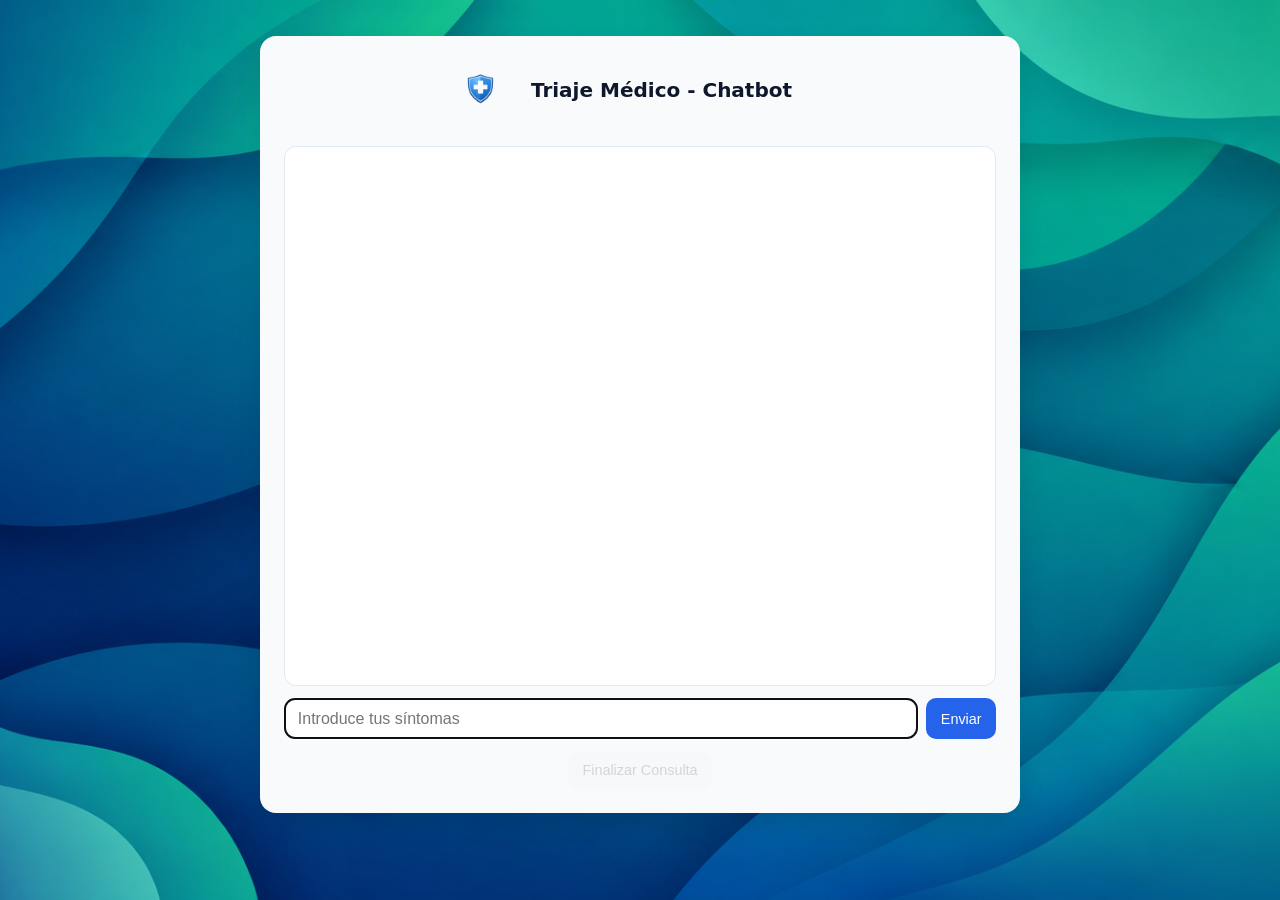
<file: MedMindAgents/static/index.html>
<!DOCTYPE html>
<html lang="es">
<head>
  <meta charset="utf-8" />
  <meta name="viewport" content="width=device-width, initial-scale=1" />
  <title>Triaje Médico — Chatbot</title>
  <style>
    :root { --azul: #2563eb; --gris: #f1f5f9; --borde: #e2e8f0; }
* { box-sizing: border-box; }

body {
  font-family: system-ui, -apple-system, "Segoe UI", sans-serif;
  margin: 0; 
  color: #1e293b;
  display: flex; 
  justify-content: center;
  background-color: #fafafa; 
  background-image: url('../static/img/fondo.png');
  background-size: cover;
  background-position: center;
  background-attachment: fixed;
  background-repeat: no-repeat;
}

main { 
  width: 100%; 
  max-width: 760px; 
  padding: 1rem 1.5rem 1.5rem; 
  background: #f8fafc; 
  border-radius: 16px; 
  margin-top: 4vh; 
  box-shadow: 0 10px 25px rgba(0,0,0,0.1);
}

/* --- CABECERA --- */
.header-triaje {
  display: flex;
  align-items: center; 
  justify-content: center; 
  gap: 0.8rem; 
  margin: 0 0 1.2rem 0; 
}

/* El elemento fantasma para que el texto quede en el centro exacto */
.header-triaje::after {
  content: '';
  display: block;
  width: 32px; 
  flex-shrink: 0;
}

.header-triaje h1 {
  margin: 0; 
  color: #0f172a;
  font-size: 1.25rem;
  text-align: center;
}

.icono-triaje {
  width: 75px; 
  height: 75px;
  object-fit: contain;
  flex-shrink: 0; 
}

/* --- RESTO DEL CHAT --- */
.sub { color: #64748b; font-size: 0.85rem; margin-bottom: 1rem; }

#chat {
  border: 1px solid var(--borde); border-radius: 12px; background: #fff;
  height: 60vh; overflow-y: auto; padding: 1rem; margin-bottom: 0.75rem;
}

.msg { margin-bottom: 0.9rem; display: flex; flex-direction: column; }
.msg .burbuja {
  padding: 0.6rem 0.8rem; border-radius: 12px; max-width: 85%;
  white-space: pre-wrap; line-height: 1.4;
}
.user { align-items: flex-end; }
.user .burbuja { background: var(--azul); color: #fff; }
.bot { align-items: flex-start; }
.bot .burbuja { background: var(--gris); }
.meta { font-size: 0.72rem; color: #64748b; margin-top: 0.2rem; }

.fila { display: flex; gap: 0.5rem; }
input[type=text] {
  flex: 1; padding: 0.65rem 0.8rem; border: 1px solid var(--borde);
  border-radius: 10px; font-size: 1rem;
}
button {
  border: none; border-radius: 10px; padding: 0.65rem 0.9rem;
  font-size: 0.9rem; cursor: pointer; transition: opacity 0.2s, background-color 0.2s;
}

.enviar { background: var(--azul); color: #fff; }
.enviar.cargando { position: relative; }
.enviar.cargando::after {
  content: '';
  display: inline-block;
  width: 14px; height: 14px; margin-left: 0.4rem;
  border: 2px solid rgba(255,255,255,0.3);
  border-top-color: #fff; border-radius: 50%;
  animation: spin 0.8s linear infinite;
  vertical-align: middle;
}
@keyframes spin { to { transform: rotate(360deg); } }

/* --- ZONA DEL BOTÓN FINALIZAR --- */
.acciones { 
  display: flex; 
  justify-content: center; /* Centra el botón */
  gap: 0.5rem; 
  margin-top: 0.8rem; 
}

.btn-rojo { 
  background-color: #ef4444; 
  color: white; 
  font-weight: 500;
}
.btn-rojo:hover:not(:disabled) { 
  background-color: #dc2626; 
}

button:disabled { opacity: 0.5; cursor: not-allowed; }
  </style>
</head>
<body>
  <main>
    <div class="header-triaje">
      <img src="../static/img/logo.png" alt="Icono de triaje médico" class="icono-triaje">
      <h1>Triaje Médico - Chatbot</h1>
    </div>
  
    <div id="chat"></div>
    <div class="fila">
      <input type="text" id="entrada" placeholder="Introduce tus síntomas" autofocus />
      <button class="enviar" id="btnEnviar">Enviar</button>
    </div>
    <div class="acciones">
      <button class="ok" id="btnFinish">Finalizar Consulta</button>
    </div>
  </main>

  <script>
    let sessionId = null;
    let finalizada = false;

    const chat = document.getElementById("chat");
    const entrada = document.getElementById("entrada");
    const btnEnviar = document.getElementById("btnEnviar");
    const btnFinish = document.getElementById("btnFinish");

    function añadirMensaje(texto, clase) {
      const div = document.createElement("div");
      div.className = "msg " + clase;
      const burbuja = document.createElement("div");
      burbuja.className = "burbuja";
      burbuja.textContent = texto;
      div.appendChild(burbuja);
      if (clase === "bot") {
        const m = document.createElement("div");
        m.className = "meta";
        m.textContent = "Respuesta del bot";
        div.appendChild(m);
      }
      chat.appendChild(div);
      chat.scrollTop = chat.scrollHeight;
    }

    // No permitir finalizar hasta tener sesión
    btnFinish.disabled = true;

    async function enviar() {
      const mensaje = entrada.value.trim();
      if (!mensaje || finalizada) return;
      añadirMensaje(mensaje, "user");
      entrada.value = "";
      entrada.disabled = true;
      btnEnviar.disabled = true;
      btnEnviar.classList.add("cargando");
      btnEnviar.textContent = "Enviando";

      const body = { mensaje, session_id: sessionId };

      try {
        const r = await fetch("/chat", {
          method: "POST",
          headers: { "Content-Type": "application/json" },
          body: JSON.stringify(body),
        });
        
        let data;
        try {
          data = await r.json();
        } catch (e) {
          throw new Error('Error parsing server response');
        }
        
        if (!r.ok) {
          throw new Error(data?.detail || data?.message || "Error del servidor");
        }
        
        sessionId = data.session_id;
        // Habilitar botón de finalizar una vez creada la sesión
        if (sessionId) btnFinish.disabled = false;
        añadirMensaje(data.respuesta, "bot");
      } catch (e) {
        añadirMensaje("⚠️ " + e.message, "bot");
      } finally {
        entrada.disabled = false;
        btnEnviar.disabled = false;
        btnEnviar.classList.remove("cargando");
        btnEnviar.textContent = "Enviar";
        entrada.focus();
      }
    }

    async function finalizar() {
      if (!sessionId || finalizada) return;
      try {
        const r = await fetch(`/session/${sessionId}/finalizar`, { method: "POST" });
        if (!r.ok) throw new Error("Error al finalizar sesión");
        const data = await r.json();
        añadirMensaje(data.mensaje, "bot");
        finalizada = true;
        entrada.disabled = true;
        btnEnviar.disabled = true;
        btnFinish.disabled = true;
        btnFinish.textContent = "✓ Sesión cerrada";
      } catch (e) {
        añadirMensaje("⚠️ Error al finalizar: " + e.message, "bot");
      }
    }

    btnEnviar.addEventListener("click", enviar);
    entrada.addEventListener("keydown", (e) => { if (e.key === "Enter") enviar(); });
    btnFinish.addEventListener("click", finalizar);

  </script>
</body>
</html>
</file>
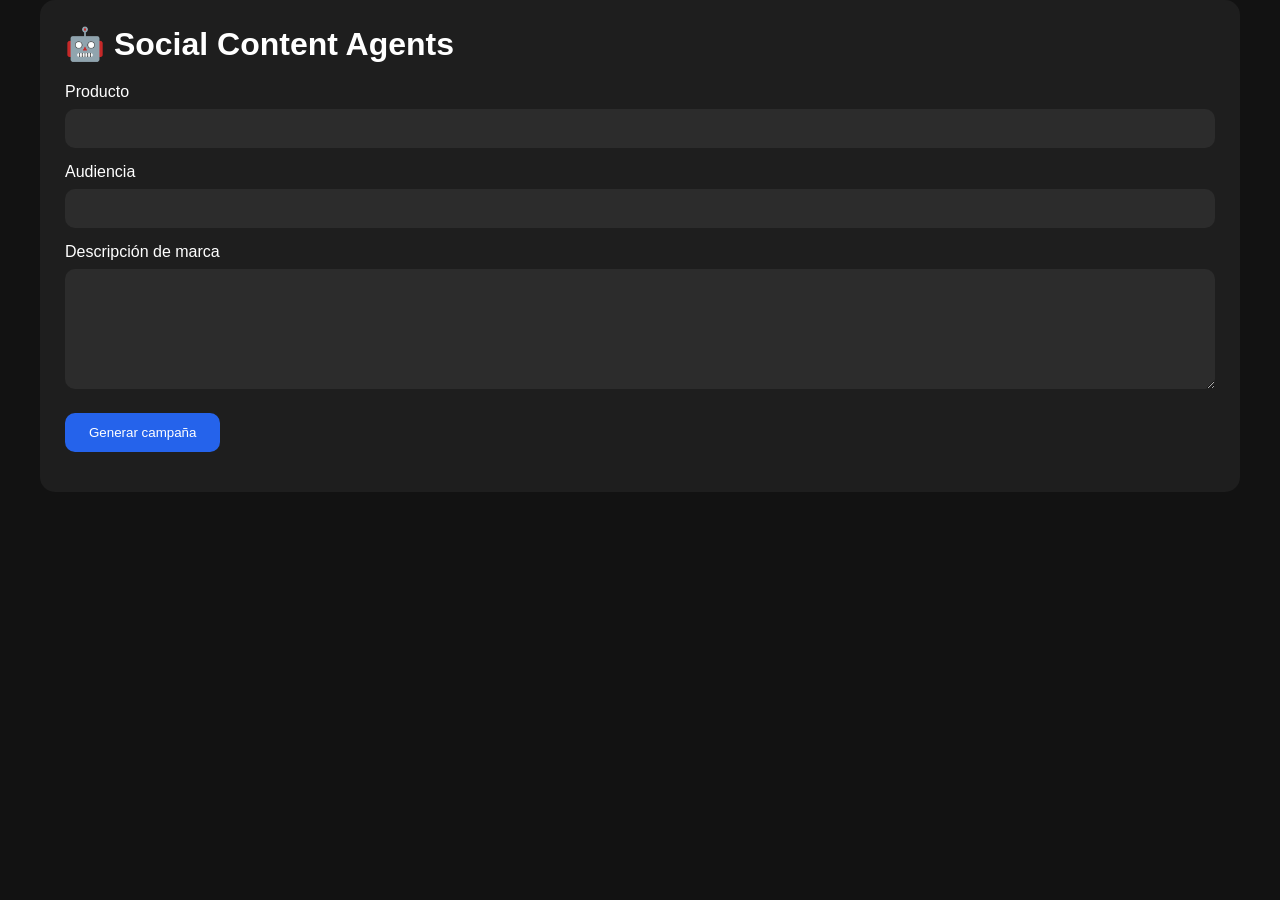
<file: social-content-automation/templates/index.html>
<!DOCTYPE html>
<html lang="es">
<head>
    <meta charset="UTF-8">
    <meta name="viewport" content="width=device-width, initial-scale=1.0">
    <title>Social Content Agents</title>

    <style>
        * {
            margin: 0;
            padding: 0;
            box-sizing: border-box;
            font-family: Arial, sans-serif;
        }

        body {
            background: #121212;
            color: white;
            min-height: 100vh;
            display: flex;
            justify-content: center;
        }

        .container {
            width: 1200px;
            max-width: 95%;
        }

        .card {
            background: #1e1e1e;
            border-radius: 15px;
            padding: 25px;
            margin-bottom: 20px;
        }

        h1 {
            margin-bottom: 20px;
        }

        h2 {
            margin-top: 20px;
            margin-bottom: 10px;
        }

        label {
            display: block;
            margin-bottom: 8px;
            margin-top: 15px;
        }

        input,
        textarea {
            width: 100%;
            padding: 12px;
            border: none;
            border-radius: 10px;
            background: #2c2c2c;
            color: white;
        }

        textarea {
            min-height: 120px;
            resize: vertical;
        }

        button {
            margin-top: 20px;
            padding: 12px 24px;
            border: none;
            border-radius: 10px;
            background: #2563eb;
            color: white;
            cursor: pointer;
        }

        button:hover {
            background: #1d4ed8;
        }

        .loading {
            margin-top: 15px;
            color: #aaa;
        }

        #form-container {
            display: block;
        }

        #loading-screen {
            display: none;
            text-align: center;
            padding: 80px 20px;
        }

       #chat-container {
            display: none;
            height: 95vh;
            flex-direction: column;
            overflow: hidden;
        }

        .loader {
            width: 60px;
            height: 60px;
            border: 6px solid #333;
            border-top: 6px solid #2563eb;
            border-radius: 50%;
            margin: 20px auto;
            animation: spin 1s linear infinite;
        }

        @keyframes spin {
            from {
                transform: rotate(0deg);
            }

            to {
                transform: rotate(360deg);
            }
        }

        #chat-messages {
            flex: 1;
            overflow-y: auto;
            min-height: 0;
            padding: 20px;
        }

        .message {
            background: #2a2a2a;
            padding: 15px;
            border-radius: 10px;
            margin-bottom: 15px;
            white-space: pre-wrap;

            width: 100%;
        }

        .chat-input-area {
            display: flex;
            gap: 10px;
            padding: 15px;
            border-top: 1px solid #333;
            flex-shrink: 0;
        }

        #chat-input {
            flex: 1;
        }
        #drawing-area {
            margin-top: 30px;
            height: 400px;
            border-radius: 15px;
            overflow: hidden;
            background: black;
        }

        #canvasCarga {
            width: 100%;
            height: 100%;
            display: block;
        }

        #view-results-btn {
            margin-top: 20px;
            display: none;
        }
    </style>
</head>
<body>

<div class="container">

    <div id="form-container" class="card">

        <h1>🤖 Social Content Agents</h1>

        <label>Producto</label>
        <input type="text" id="product">

        <label>Audiencia</label>
        <input type="text" id="audience">

        <label>Descripción de marca</label>
        <textarea id="brandDescription"></textarea>

        <button onclick="generateCampaign()">
            Generar campaña
        </button>

        <div id="loading" class="loading"></div>

    </div>

    <div id="loading-screen" class="card">

        <h1 id="loading-title">
            🤖 Generando campaña...
        </h1>

        <div class="loader"></div>

        <p id="loading-subtitle">
            Nuestros agentes están trabajando...
        </p>

        <button
            id="view-results-btn"
            onclick="showGeneratedResults()"
            style="display:none"
        >
            Ver resultados
        </button>

        <div id="drawing-area">

            <canvas id="canvasCarga"></canvas>

        </div>

    </div>

<div id="chat-container" class="card">

    <h1>💬 Campaign Assistant</h1>

<div id="chat-messages"></div>

<div class="chat-input-area">

    <input
        type="text"
        id="chat-input"
        placeholder="Escribe una modificación..."
    >

    <button onclick="sendChatMessage()">
        Enviar
    </button>

</div>

</div>
</div>

<script>

async function generateCampaign() {

    document.getElementById(
        "form-container"
    ).style.display = "none";

    document.getElementById(
        "loading-screen"
    ).style.display = "block";

    setTimeout(() => {
        resizeCanvas();
    }, 50);
    try {

        const response = await fetch(
            "/generate-content",
            {
                method: "POST",
                headers: {
                    "Content-Type": "application/json"
                },
                body: JSON.stringify({
                    product:
                        document.getElementById("product").value,

                    audience:
                        document.getElementById("audience").value,

                    brand_description:
                        document.getElementById("brandDescription").value
                })
            }
        );

        const data = await response.json();

            window.generatedCampaign = data;

            document.querySelector(
                ".loader"
            ).style.display = "none";
            
            document.getElementById(
                "loading-title"
            ).innerText =
                "✅ Campaña generada";

            document.getElementById(
                "loading-subtitle"
            ).innerText =
                "Tu campaña está lista.";

            document.getElementById(
                "view-results-btn"
            ).style.display =
                "inline-block";

    } catch (error) {

        alert("Error generating campaign");

        console.error(error);
    }
}

function showResult(data) {

    document.getElementById(
        "loading-screen"
    ).style.display = "none";

    document.getElementById(
        "chat-container"
    ).style.display = "flex";

    const chat =
        document.getElementById(
            "chat-messages"
        );

    chat.innerHTML = "";

    const campaignResult = `
📢 Campaign Name

${data.campaign_name}

────────────────────────

🎯 Concept

${data.concept}

────────────────────────

🎨 Tone

${data.tone}

────────────────────────

📸 Instagram

${data.instagram_post}

────────────────────────

📘 Facebook

${data.facebook_post}

────────────────────────

💼 LinkedIn

${data.linkedin_post}

────────────────────────

${data.approved
    ? "✅ Compliance Approved"
    : "❌ Compliance Rejected"}
`;

    addMessage(chat, campaignResult);
}

function showGeneratedResults() {

    showResult(
        window.generatedCampaign
    );
}

function addMessage(chat, text) {

    const msg =
        document.createElement("div");

    msg.className = "message";

    msg.textContent = text;

    chat.appendChild(msg);

    chat.scrollTop = chat.scrollHeight;
}

async function sendChatMessage() {

    const input =
        document.getElementById(
            "chat-input"
        );

    const text =
        input.value.trim();

    if (!text) return;

    const chat =
        document.getElementById(
            "chat-messages"
        );

    addMessage(
        chat,
        "👤 " + text
    );

    input.value = "";

    try {

        const response =
            await fetch(
                "/chat",
                {
                    method: "POST",
                    headers: {
                        "Content-Type":
                            "application/json"
                    },
                    body: JSON.stringify({
                        message: text
                    })
                }
            );

        const data =
            await response.json();

       addMessage(
    chat,
    `
🤖 Campaign Updated

📢 Campaign Name

${data.campaign.campaign_name}

────────────────────

🎯 Concept

${data.campaign.concept}

────────────────────

🎨 Tone

${data.campaign.tone}

────────────────────

📸 Instagram

${data.campaign.instagram_post}

────────────────────

📘 Facebook

${data.campaign.facebook_post}

────────────────────

💼 LinkedIn

${data.campaign.linkedin_post}
`
);

    } catch (error) {

        addMessage(
            chat,
            "🤖 Error"
        );
    }
}

const canvas =
    document.getElementById(
        "canvasCarga"
    );

const ctx =
    canvas.getContext("2d");

function resizeCanvas() {

    canvas.width =
        canvas.offsetWidth;

    canvas.height =
        canvas.offsetHeight;

    ctx.fillStyle = "#000";

    ctx.fillRect(
        0,
        0,
        canvas.width,
        canvas.height
    );
}


    window.addEventListener(
        "resize",
        resizeCanvas
    );

        let drawing = false;

        let lastX = 0;
        let lastY = 0;

        let hue = 0;

        ctx.lineWidth = 6;
        ctx.lineCap = "round";

    function startDraw(e) {

        drawing = true;

        lastX = e.offsetX;
        lastY = e.offsetY;
    }

    function draw(e) {

        if (!drawing) return;

        ctx.beginPath();

        ctx.moveTo(
            lastX,
            lastY
        );

        ctx.lineTo(
            e.offsetX,
            e.offsetY
        );

        ctx.strokeStyle =
            `hsl(${hue},100%,50%)`;

        ctx.stroke();

        hue =
            (hue + 2) % 360;

        lastX = e.offsetX;
        lastY = e.offsetY;
    }


function stopDraw() {

        drawing = false;
    }

    canvas.addEventListener(
        "mousedown",
        startDraw
    );

    canvas.addEventListener(
        "mousemove",
        draw
    );

    canvas.addEventListener(
        "mouseup",
        stopDraw
    );

    canvas.addEventListener(
        "mouseleave",
        stopDraw
    );

</script>

</body>
</html>
</file>
